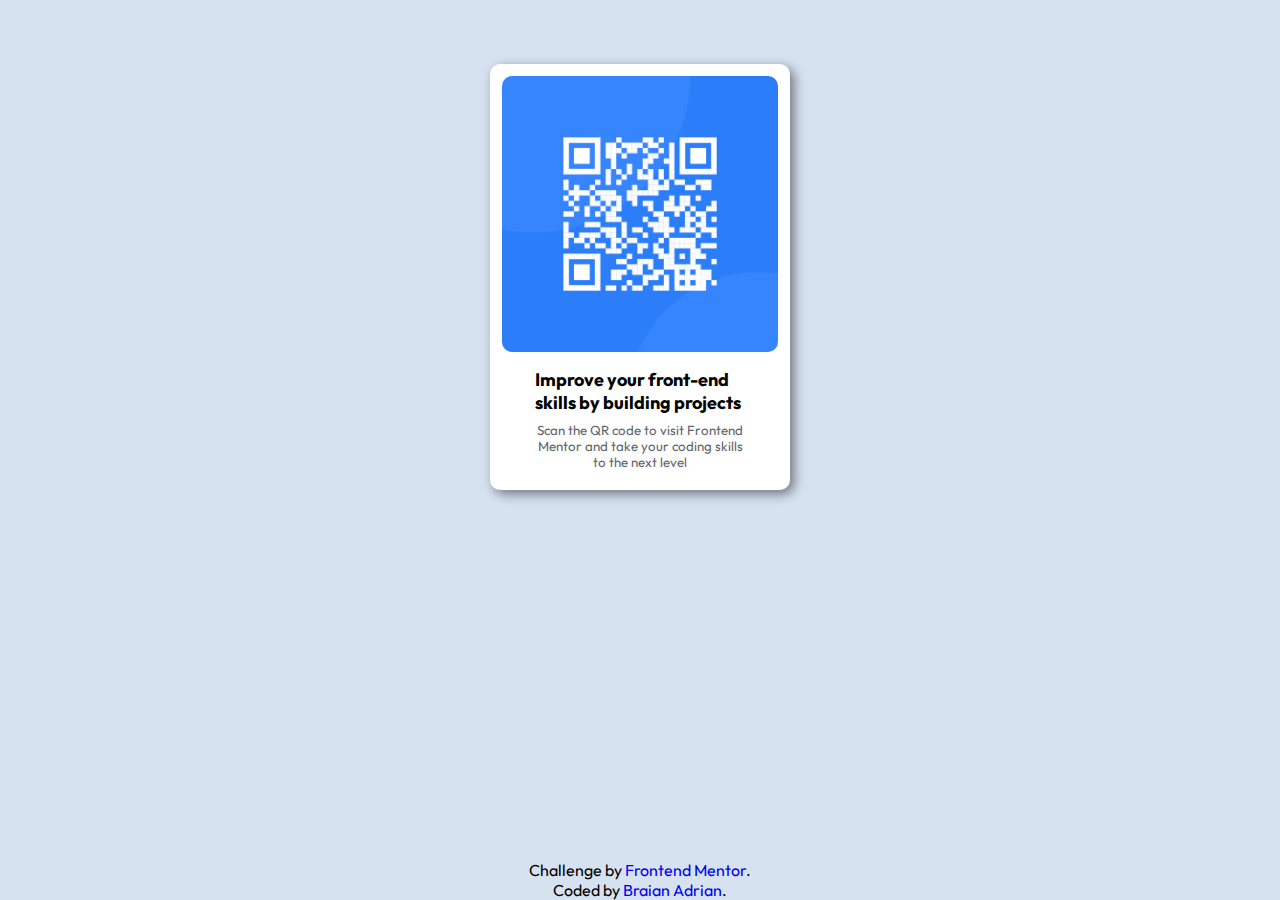
<file: qr-component/index.html>
<!DOCTYPE html>
<html lang="en">
  <head>
    <meta charset="UTF-8" />
    <meta name="viewport" content="width=device-width, initial-scale=1.0" />
    <!-- displays site properly based on user's device -->
    <link
      rel="icon"
      type="image/png"
      sizes="32x32"
      href="./images/favicon-32x32.png"
    />
    <link rel="preconnect" href="https://fonts.googleapis.com" />
    <link rel="preconnect" href="https://fonts.gstatic.com" crossorigin />
    <link
      href="https://fonts.googleapis.com/css2?family=Outfit:wght@400;700&display=swap"
      rel="stylesheet"
    />
    <link rel="stylesheet" href="./style.css" />
    <title>Frontend Mentor | QR code component</title>
  </head>
  <body>
    <div class="qr__card__general__container">
      <div class="qr__img__container">
        <img src="./images//image-qr-code.png" alt="" />
      </div>
      <div class="qr__card__title">
        <h3>Improve your front-end skills by building projects</h3>
        <p>
          Scan the QR code to visit Frontend Mentor and take your coding skills
          to the next level
        </p>
      </div>
    </div>

    <div class="attribution">
      <p>
        Challenge by
        <a href="https://www.frontendmentor.io?ref=challenge" target="_blank"
          >Frontend Mentor</a
        >. <br />
        Coded by <a href="#">Braian Adrian</a>.
      </p>
    </div>
  </body>
</html>
</file>
<file: qr-component/style.css>
* {
  margin: 0;
  padding: 0;
  box-sizing: border-box;
  list-style: none;
  text-decoration: none;
}
*::after,
*::before {
  box-sizing: border-box;
}

:root {
  --bg-color: hsl(220, 15%, 55%);
  --white-color: hsl(0, 0%, 100%);
  --light-gray: hsl(212, 45%, 89%);
  --dark-blue: hsl(214, 8%, 40%);
  --font: "Outfit", sans-serif;
}

body {
  font-family: var(--font);
  background: var(--light-gray);
  height: 100%;
  min-height: 100vh;
  display: flex;
  flex-direction: column;
  justify-content: space-between;
  align-items: center;
}

.qr__card__general__container {
  margin-top: 4rem;
  max-width: 300px;
  width: 85%;
  padding: 12px 12px;
  border-radius: 10px;
  background-color: var(--white-color);
  display: flex;
  flex-direction: column;
  justify-content: center;
  align-items: center;
  box-shadow: 4px 4px 12px rgba(0, 0, 0, 0.484);
}

.qr__card__title {
  margin-top: 1rem;
  display: flex;
  flex-direction: column;
  justify-content: center;
  align-items: center;
}

.qr__card__title h3 {
  font-weight: 700;
  margin-bottom: 0.5rem;
  font-size: 18px;
  max-width: 210px;
}

.qr__card__title p {
  max-width: 218px;
  font-size: 0.83rem;
  text-align: center;
  margin-bottom: 0.5rem;
  color: var(--dark-blue);
  font-weight: 400;
}

.qr__img__container {
  display: flex;
  justify-content: center;
  align-items: center;
}

.qr__img__container img {
  max-width: 100%;
  border-radius: 10px;
}

.attribution {
  display: flex;
  flex-direction: column;
  justify-content: center;
  align-items: center;
  text-align: center;
}
</file>
